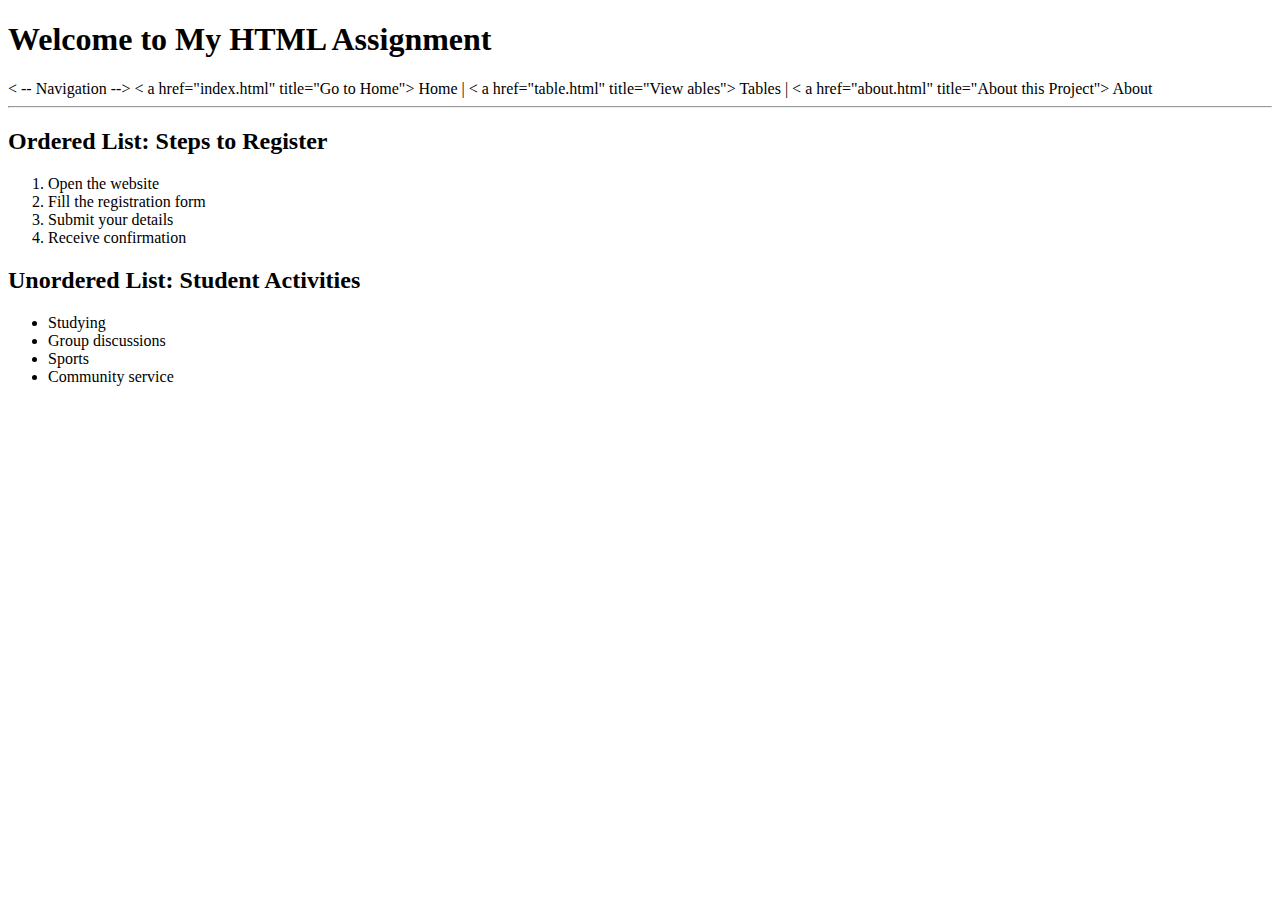
<file: about us.html>
<!DOCTYPE html>
<html> 
    <head> 
        <title> Home Page</title>
    </head>
<body>
    <h1> Welcome to My HTML Assignment</h1>
< -- Navigation -->
< a href="index.html" title="Go to Home"> Home </a> |
< a href="table.html" title="View ables"> Tables </a> |
< a href="about.html" title="About this Project"> About </a>
<hr>
<h2> Ordered List: Steps to Register</h2>
<ol> <li>Open the website</li>
    <li>Fill the registration form</li>
    <li>Submit your details</li>
    <li>Receive confirmation</li>

</ol>
<h2>Unordered List: Student Activities</h2>
<ul>
    <li>Studying</li>
    <li>Group discussions</li>
    <li>Sports</li>
    <li>Community service</li>
</ul>

</body>    
</html>
</file>
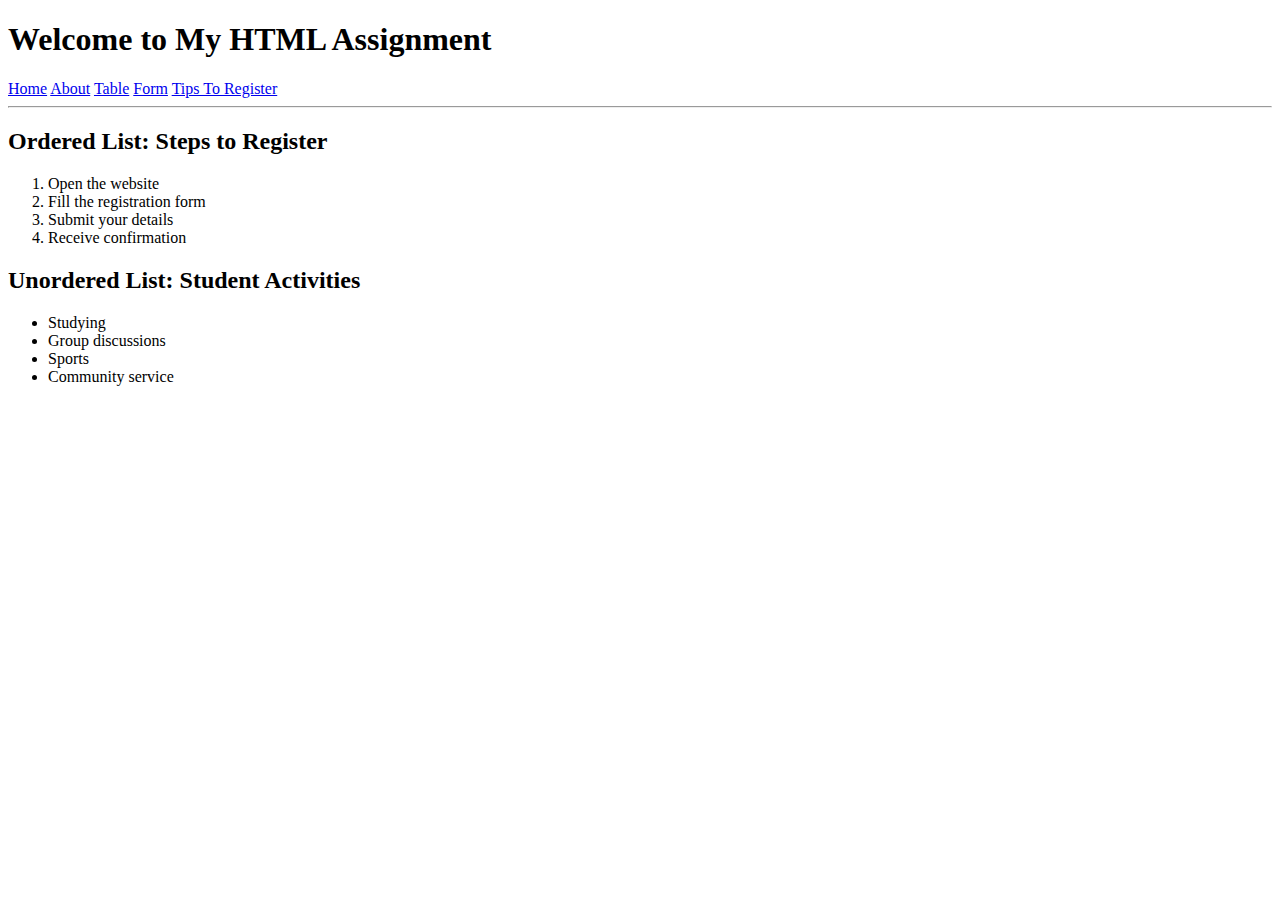
<file: Tips to Register.html>
<!DOCTYPE html>
<html> 
    <head> 
        <title> Home Page</title>
    </head>
<body>
    <h1> Welcome to My HTML Assignment</h1>

<a href="index.html" title="Go to home page"> Home</a>
<a href="about.html" title="Go to about page"> About</a>
<a href="table.html" title="Go to table page"> Table</a>
<a href="form.html" title="Go back form">Form</a>
<a href="tips to register.html" title="Go back tips">Tips To Register</a>
<hr>
<h2> Ordered List: Steps to Register</h2>
<ol> <li>Open the website</li>
    <li>Fill the registration form</li>
    <li>Submit your details</li>
    <li>Receive confirmation</li>

</ol>
<h2>Unordered List: Student Activities</h2>
<ul>
    <li>Studying</li>
    <li>Group discussions</li>
    <li>Sports</li>
    <li>Community service</li>
</ul>

</body>    
</html>
</file>
